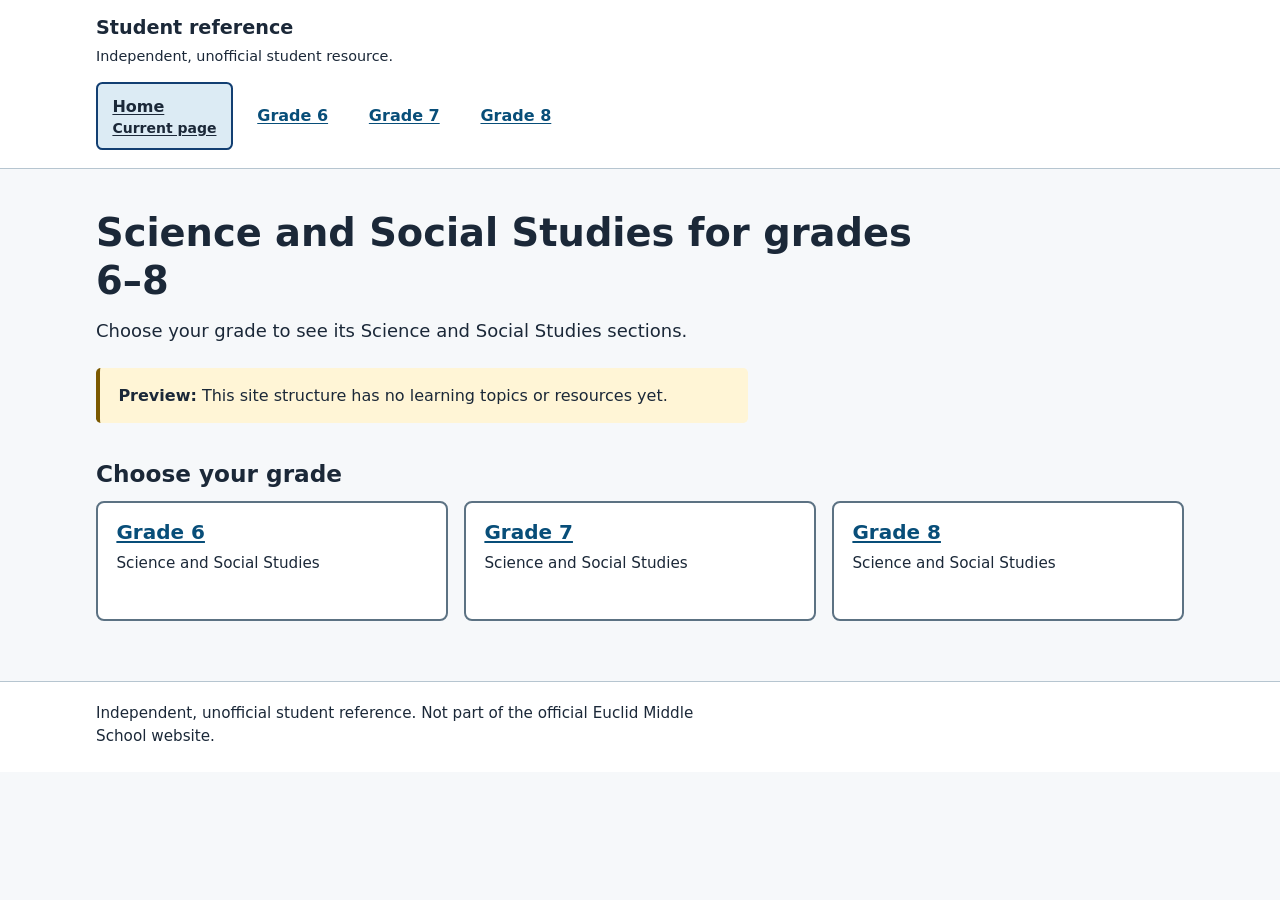
<file: index.html>
<!doctype html>
<html lang="en">
<head>
  <meta charset="utf-8">
  <meta name="viewport" content="width=device-width, initial-scale=1">
  <title>Science and Social Studies | Student reference preview</title>
  <link rel="stylesheet" href="styles.css">
</head>
<body>
  <a class="skip-link" href="#main">Skip to main content</a>
  <header class="site-header">
    <div class="container">
      <span class="site-name">Student reference</span>
      <p class="site-disclosure">Independent, unofficial student resource.</p>
      <nav class="primary-nav" aria-label="Main navigation">
        <ul>
          <li><a href="index.html" aria-current="page">Home <span class="current-page-label" aria-hidden="true">Current page</span></a></li>
          <li><a href="grade-6.html">Grade 6</a></li>
          <li><a href="grade-7.html">Grade 7</a></li>
          <li><a href="grade-8.html">Grade 8</a></li>
        </ul>
      </nav>
    </div>
  </header>

  <main id="main" class="container" tabindex="-1">
    <h1>Science and Social Studies for grades 6–8</h1>
    <p class="intro">Choose your grade to see its Science and Social Studies sections.</p>
    <p class="preview"><strong>Preview:</strong> This site structure has no learning topics or resources yet.</p>

    <h2>Choose your grade</h2>
    <ul class="grade-list">
      <li><a href="grade-6.html"><strong>Grade 6</strong><span>Science and Social Studies</span></a></li>
      <li><a href="grade-7.html"><strong>Grade 7</strong><span>Science and Social Studies</span></a></li>
      <li><a href="grade-8.html"><strong>Grade 8</strong><span>Science and Social Studies</span></a></li>
    </ul>
  </main>

  <footer class="site-footer">
    <div class="container">
      <p>Independent, unofficial student reference. Not part of the official Euclid Middle School website.</p>
    </div>
  </footer>
</body>
</html>
</file>
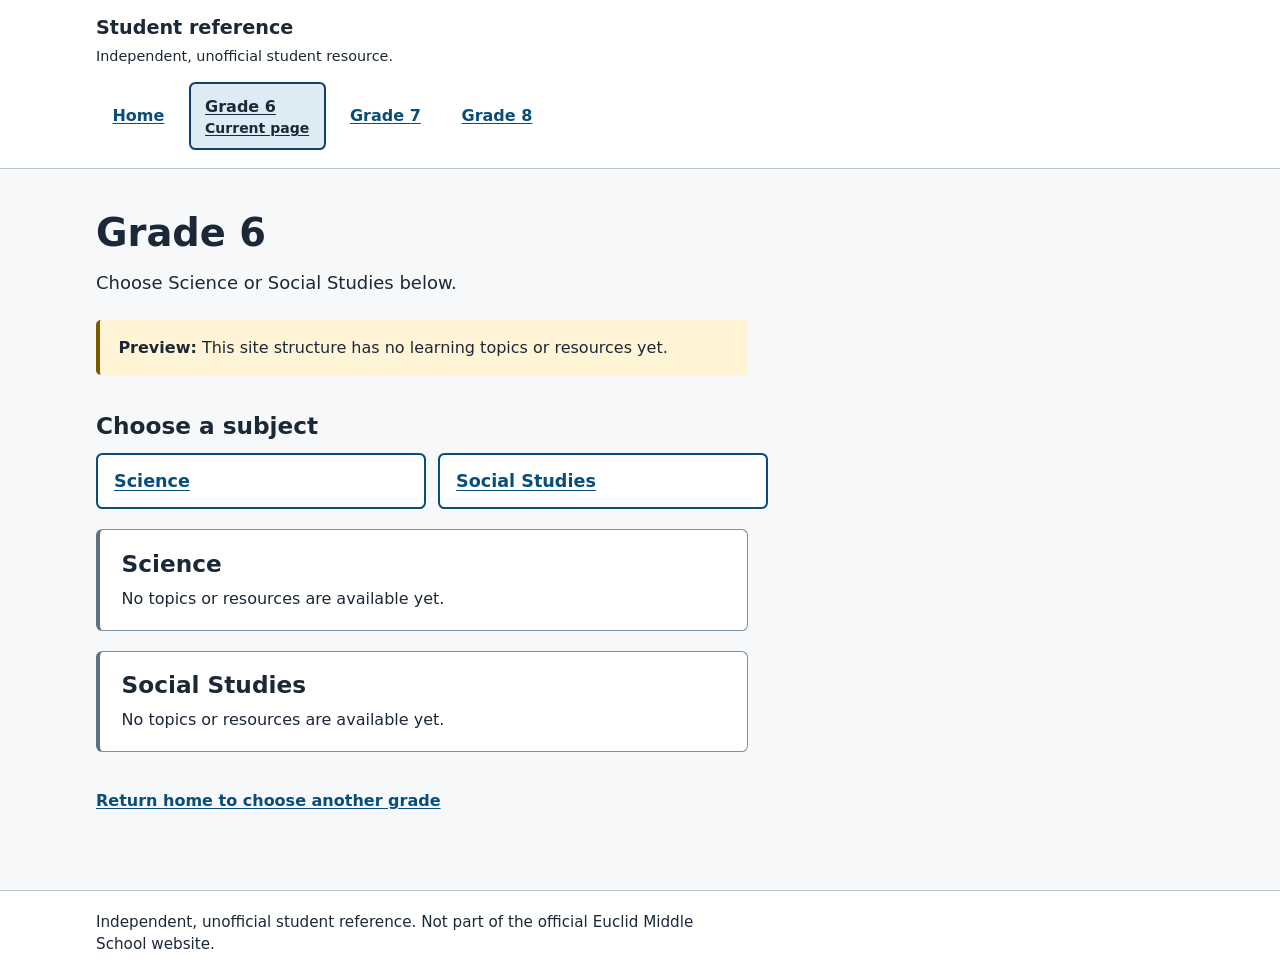
<file: grade-6.html>
<!doctype html>
<html lang="en">
<head>
  <meta charset="utf-8">
  <meta name="viewport" content="width=device-width, initial-scale=1">
  <title>Grade 6 | Student reference preview</title>
  <link rel="stylesheet" href="styles.css">
</head>
<body>
  <a class="skip-link" href="#main">Skip to main content</a>
  <header class="site-header">
    <div class="container">
      <span class="site-name">Student reference</span>
      <p class="site-disclosure">Independent, unofficial student resource.</p>
      <nav class="primary-nav" aria-label="Main navigation">
        <ul>
          <li><a href="index.html">Home</a></li>
          <li><a href="grade-6.html" aria-current="page">Grade 6 <span class="current-page-label" aria-hidden="true">Current page</span></a></li>
          <li><a href="grade-7.html">Grade 7</a></li>
          <li><a href="grade-8.html">Grade 8</a></li>
        </ul>
      </nav>
    </div>
  </header>

  <main id="main" class="container" tabindex="-1">
    <h1>Grade 6</h1>
    <p class="intro">Choose Science or Social Studies below.</p>
    <p class="preview"><strong>Preview:</strong> This site structure has no learning topics or resources yet.</p>

    <h2 id="subjects-heading">Choose a subject</h2>
    <nav class="subject-nav" aria-labelledby="subjects-heading">
      <ul>
        <li><a href="#science">Science</a></li>
        <li><a href="#social-studies">Social Studies</a></li>
      </ul>
    </nav>

    <section class="subject-section" aria-labelledby="science">
      <h2 id="science" tabindex="-1">Science</h2>
      <p>No topics or resources are available yet.</p>
    </section>

    <section class="subject-section" aria-labelledby="social-studies">
      <h2 id="social-studies" tabindex="-1">Social Studies</h2>
      <p>No topics or resources are available yet.</p>
    </section>

    <p class="return-link"><a href="index.html">Return home to choose another grade</a></p>
  </main>

  <footer class="site-footer">
    <div class="container">
      <p>Independent, unofficial student reference. Not part of the official Euclid Middle School website.</p>
    </div>
  </footer>
</body>
</html>
</file>
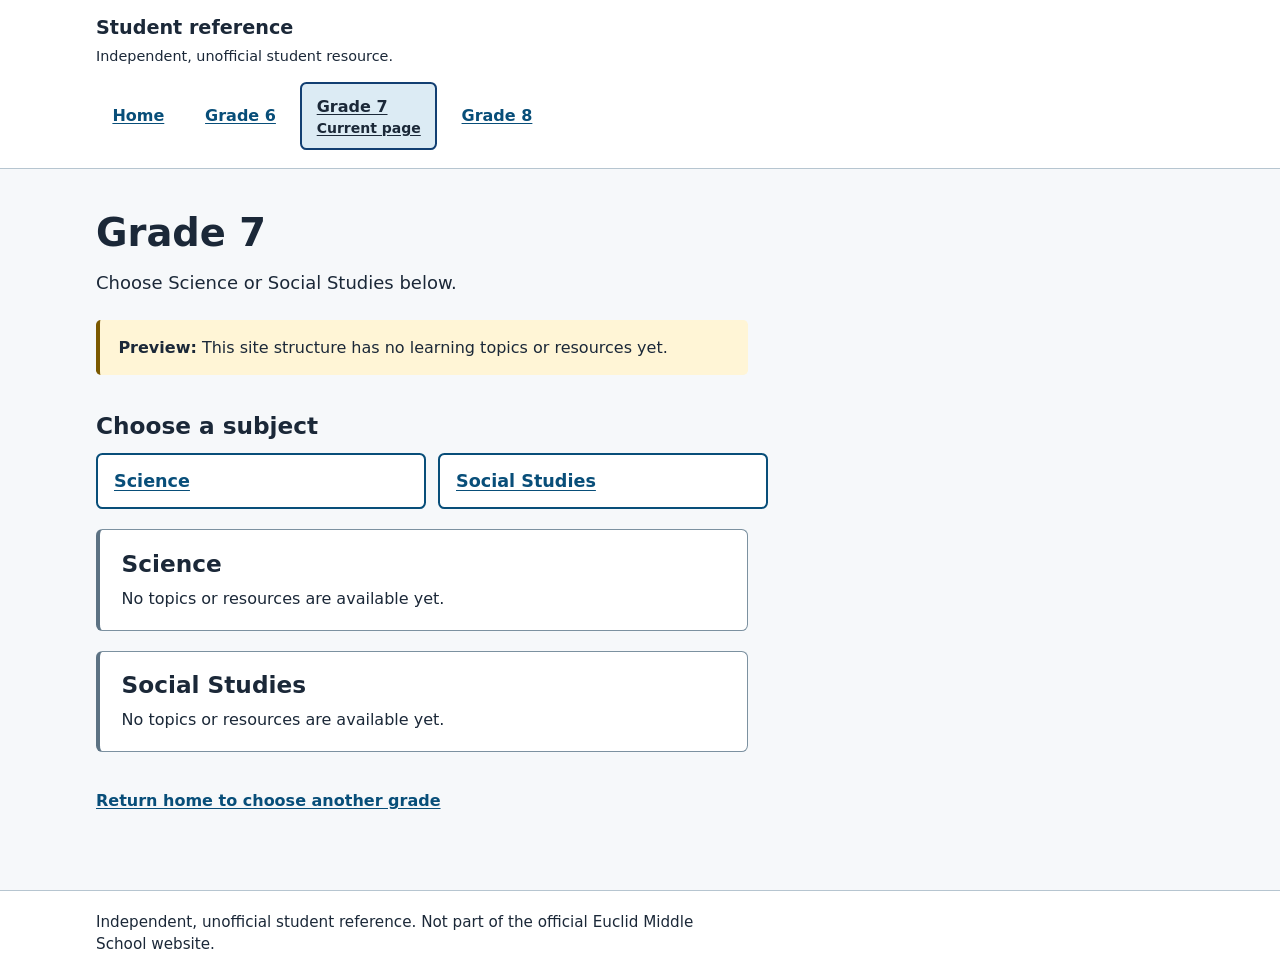
<file: grade-7.html>
<!doctype html>
<html lang="en">
<head>
  <meta charset="utf-8">
  <meta name="viewport" content="width=device-width, initial-scale=1">
  <title>Grade 7 | Student reference preview</title>
  <link rel="stylesheet" href="styles.css">
</head>
<body>
  <a class="skip-link" href="#main">Skip to main content</a>
  <header class="site-header">
    <div class="container">
      <span class="site-name">Student reference</span>
      <p class="site-disclosure">Independent, unofficial student resource.</p>
      <nav class="primary-nav" aria-label="Main navigation">
        <ul>
          <li><a href="index.html">Home</a></li>
          <li><a href="grade-6.html">Grade 6</a></li>
          <li><a href="grade-7.html" aria-current="page">Grade 7 <span class="current-page-label" aria-hidden="true">Current page</span></a></li>
          <li><a href="grade-8.html">Grade 8</a></li>
        </ul>
      </nav>
    </div>
  </header>

  <main id="main" class="container" tabindex="-1">
    <h1>Grade 7</h1>
    <p class="intro">Choose Science or Social Studies below.</p>
    <p class="preview"><strong>Preview:</strong> This site structure has no learning topics or resources yet.</p>

    <h2 id="subjects-heading">Choose a subject</h2>
    <nav class="subject-nav" aria-labelledby="subjects-heading">
      <ul>
        <li><a href="#science">Science</a></li>
        <li><a href="#social-studies">Social Studies</a></li>
      </ul>
    </nav>

    <section class="subject-section" aria-labelledby="science">
      <h2 id="science" tabindex="-1">Science</h2>
      <p>No topics or resources are available yet.</p>
    </section>

    <section class="subject-section" aria-labelledby="social-studies">
      <h2 id="social-studies" tabindex="-1">Social Studies</h2>
      <p>No topics or resources are available yet.</p>
    </section>

    <p class="return-link"><a href="index.html">Return home to choose another grade</a></p>
  </main>

  <footer class="site-footer">
    <div class="container">
      <p>Independent, unofficial student reference. Not part of the official Euclid Middle School website.</p>
    </div>
  </footer>
</body>
</html>
</file>
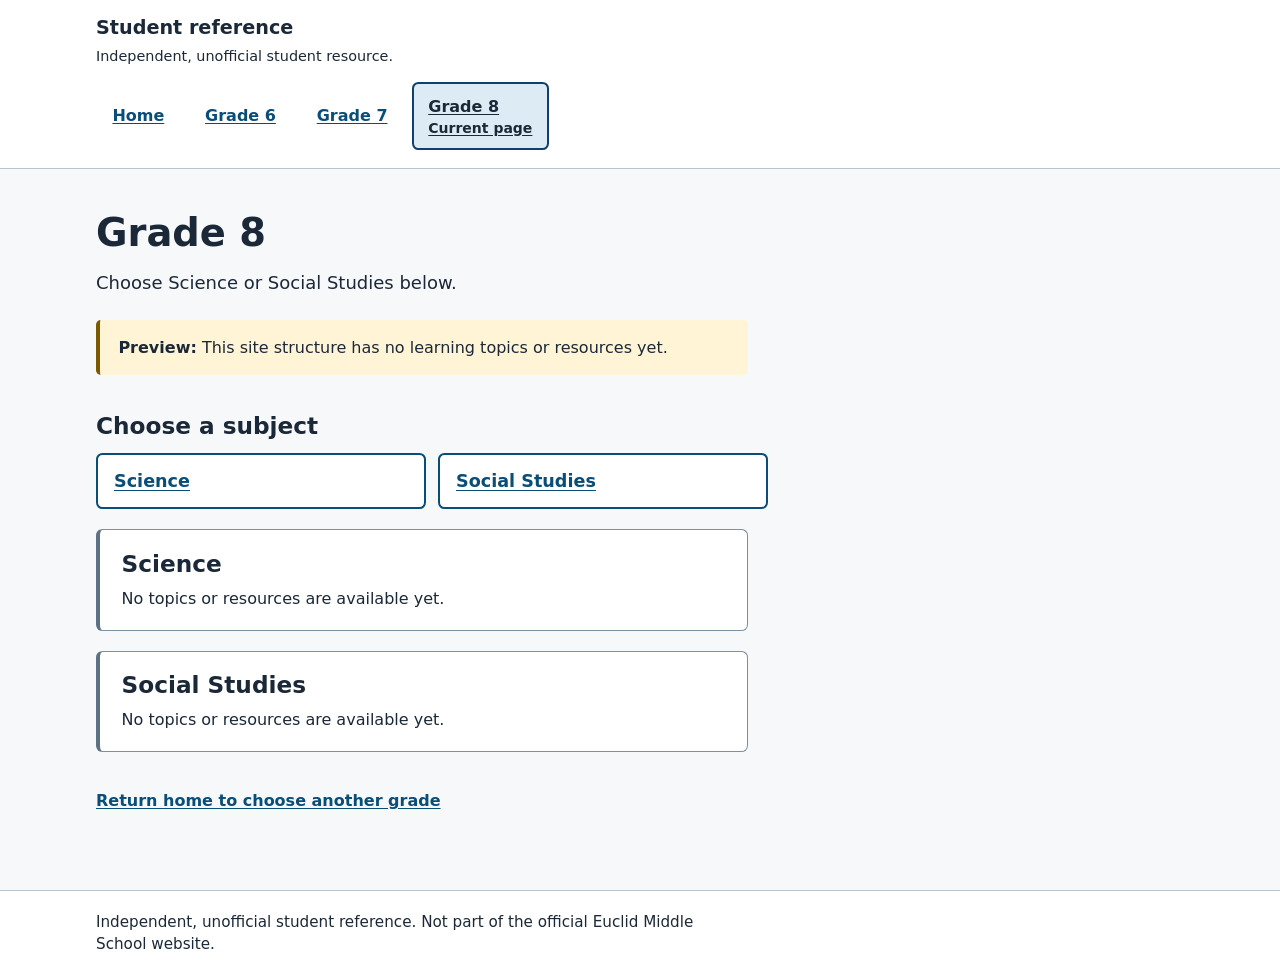
<file: grade-8.html>
<!doctype html>
<html lang="en">
<head>
  <meta charset="utf-8">
  <meta name="viewport" content="width=device-width, initial-scale=1">
  <title>Grade 8 | Student reference preview</title>
  <link rel="stylesheet" href="styles.css">
</head>
<body>
  <a class="skip-link" href="#main">Skip to main content</a>
  <header class="site-header">
    <div class="container">
      <span class="site-name">Student reference</span>
      <p class="site-disclosure">Independent, unofficial student resource.</p>
      <nav class="primary-nav" aria-label="Main navigation">
        <ul>
          <li><a href="index.html">Home</a></li>
          <li><a href="grade-6.html">Grade 6</a></li>
          <li><a href="grade-7.html">Grade 7</a></li>
          <li><a href="grade-8.html" aria-current="page">Grade 8 <span class="current-page-label" aria-hidden="true">Current page</span></a></li>
        </ul>
      </nav>
    </div>
  </header>

  <main id="main" class="container" tabindex="-1">
    <h1>Grade 8</h1>
    <p class="intro">Choose Science or Social Studies below.</p>
    <p class="preview"><strong>Preview:</strong> This site structure has no learning topics or resources yet.</p>

    <h2 id="subjects-heading">Choose a subject</h2>
    <nav class="subject-nav" aria-labelledby="subjects-heading">
      <ul>
        <li><a href="#science">Science</a></li>
        <li><a href="#social-studies">Social Studies</a></li>
      </ul>
    </nav>

    <section class="subject-section" aria-labelledby="science">
      <h2 id="science" tabindex="-1">Science</h2>
      <p>No topics or resources are available yet.</p>
    </section>

    <section class="subject-section" aria-labelledby="social-studies">
      <h2 id="social-studies" tabindex="-1">Social Studies</h2>
      <p>No topics or resources are available yet.</p>
    </section>

    <p class="return-link"><a href="index.html">Return home to choose another grade</a></p>
  </main>

  <footer class="site-footer">
    <div class="container">
      <p>Independent, unofficial student reference. Not part of the official Euclid Middle School website.</p>
    </div>
  </footer>
</body>
</html>
</file>
<file: styles.css>
:root {
  color-scheme: light;
  font-family: system-ui, -apple-system, BlinkMacSystemFont, "Segoe UI", sans-serif;
  color: #1b2838;
  background: #f6f8fa;
}

* {
  box-sizing: border-box;
}

body {
  margin: 0;
  font-size: 1rem;
  line-height: 1.6;
}

a {
  color: #084e79;
  text-underline-offset: 0.15em;
}

a:focus {
  outline: 3px solid #123f72;
  outline-offset: 3px;
}

main:focus,
.subject-section h2:focus {
  outline: 3px solid #123f72;
  outline-offset: 3px;
}

.container {
  width: min(100% - 2rem, 68rem);
  margin-inline: auto;
}

.skip-link {
  position: absolute;
  z-index: 1;
  top: -5rem;
  left: 1rem;
  padding: 0.65rem 0.85rem;
  background: #fff;
  font-weight: 700;
}

.skip-link:focus {
  top: 1rem;
}

.site-header,
.site-footer {
  background: #fff;
}

.site-header {
  border-bottom: 1px solid #b6c5d0;
}

.site-header .container {
  padding-block: 1rem 1.15rem;
}

.site-name {
  display: inline-block;
  font-size: 1.2rem;
  font-weight: 700;
  line-height: 1.3;
}

.site-disclosure {
  margin: 0.25rem 0 0;
  font-size: 0.9rem;
  line-height: 1.4;
}

.primary-nav {
  margin-top: 1rem;
}

.primary-nav ul,
.subject-nav ul,
.grade-list {
  list-style: none;
  margin: 0;
  padding: 0;
}

.primary-nav ul,
.subject-nav ul {
  display: flex;
  flex-wrap: wrap;
  gap: 0.5rem;
}

.primary-nav a,
.subject-nav a {
  display: inline-flex;
  align-items: center;
  min-height: 2.75rem;
  padding: 0.65rem 0.9rem;
  border-radius: 0.4rem;
  font-weight: 600;
}

.primary-nav li {
  display: flex;
}

.primary-nav a {
  flex: 1;
  flex-direction: column;
  align-items: flex-start;
  justify-content: center;
  border: 2px solid transparent;
}

.primary-nav a:hover,
.subject-nav a:hover {
  background: #eaf2f7;
}

.primary-nav a[aria-current="page"] {
  background: #dcebf4;
  border-color: #123f72;
  color: #1b2838;
}

.current-page-label {
  font-size: 0.875rem;
  font-weight: 700;
  line-height: 1.25;
}

.subject-nav ul {
  max-width: 42rem;
  gap: 0.75rem;
}

.subject-nav li {
  flex: 1 1 10rem;
  min-width: 0;
}

.subject-nav a {
  width: 100%;
  min-height: 3.25rem;
  padding: 0.75rem 1rem;
  border: 2px solid #084e79;
  background: #fff;
  font-size: 1.1rem;
  font-weight: 700;
}

main {
  padding-block: 2.5rem 3.75rem;
}

h1,
h2 {
  line-height: 1.25;
}

h1 {
  max-width: 32ch;
  margin: 0 0 0.75rem;
  font-size: clamp(1.9rem, 3.5vw, 2.4rem);
}

h2 {
  margin: 2.25rem 0 0.85rem;
  font-size: 1.45rem;
}

p {
  max-width: 64ch;
}

.intro {
  max-width: 60ch;
  margin: 0 0 1.4rem;
  font-size: 1.125rem;
}

.preview {
  max-width: 64ch;
  margin: 0 0 1.5rem;
  padding: 0.9rem 1.15rem;
  border-left: 4px solid #7b5900;
  border-radius: 0.3rem;
  background: #fff5d6;
}

.grade-list {
  display: grid;
  grid-template-columns: repeat(3, minmax(0, 1fr));
  gap: 1rem;
}

.grade-list a {
  display: block;
  min-height: 7.5rem;
  padding: 1rem 1.15rem;
  border: 2px solid #5c7283;
  border-radius: 0.5rem;
  background: #fff;
  text-decoration: none;
}

.grade-list a:hover,
.grade-list a:focus {
  border-color: #084e79;
  background: #eaf2f7;
}

.grade-list strong {
  display: block;
  font-size: 1.25rem;
  line-height: 1.3;
  text-decoration: underline;
}

.grade-list span {
  display: block;
  margin-top: 0.35rem;
  color: #1b2838;
  font-size: 0.95rem;
}

.subject-section {
  max-width: 64ch;
  margin-top: 1.25rem;
  padding: 1.15rem 1.35rem;
  border: 1px solid #7c91a0;
  border-left: 4px solid #5c7283;
  border-radius: 0.4rem;
  background: #fff;
}

.subject-section h2 {
  margin: 0 0 0.5rem;
}

.subject-section p {
  margin: 0;
}

.return-link {
  margin-top: 2.25rem;
  font-weight: 600;
}

.site-footer {
  border-top: 1px solid #b6c5d0;
}

.site-footer .container {
  padding-block: 1.25rem 1.5rem;
}

.site-footer p {
  margin: 0;
  font-size: 0.95rem;
  line-height: 1.5;
}

@media (max-width: 48rem) {
  .grade-list {
    grid-template-columns: 1fr;
    max-width: 36rem;
  }
}

@media (max-width: 30rem) {
  .primary-nav ul {
    display: grid;
    grid-template-columns: repeat(2, minmax(0, 1fr));
  }

  main {
    padding-block: 1.75rem 2.75rem;
  }

  h2 {
    margin-top: 1.75rem;
  }

  .subject-section {
    padding: 1rem;
  }
}

@media (max-width: 22rem) {
  .primary-nav ul {
    grid-template-columns: 1fr;
  }
}
</file>
